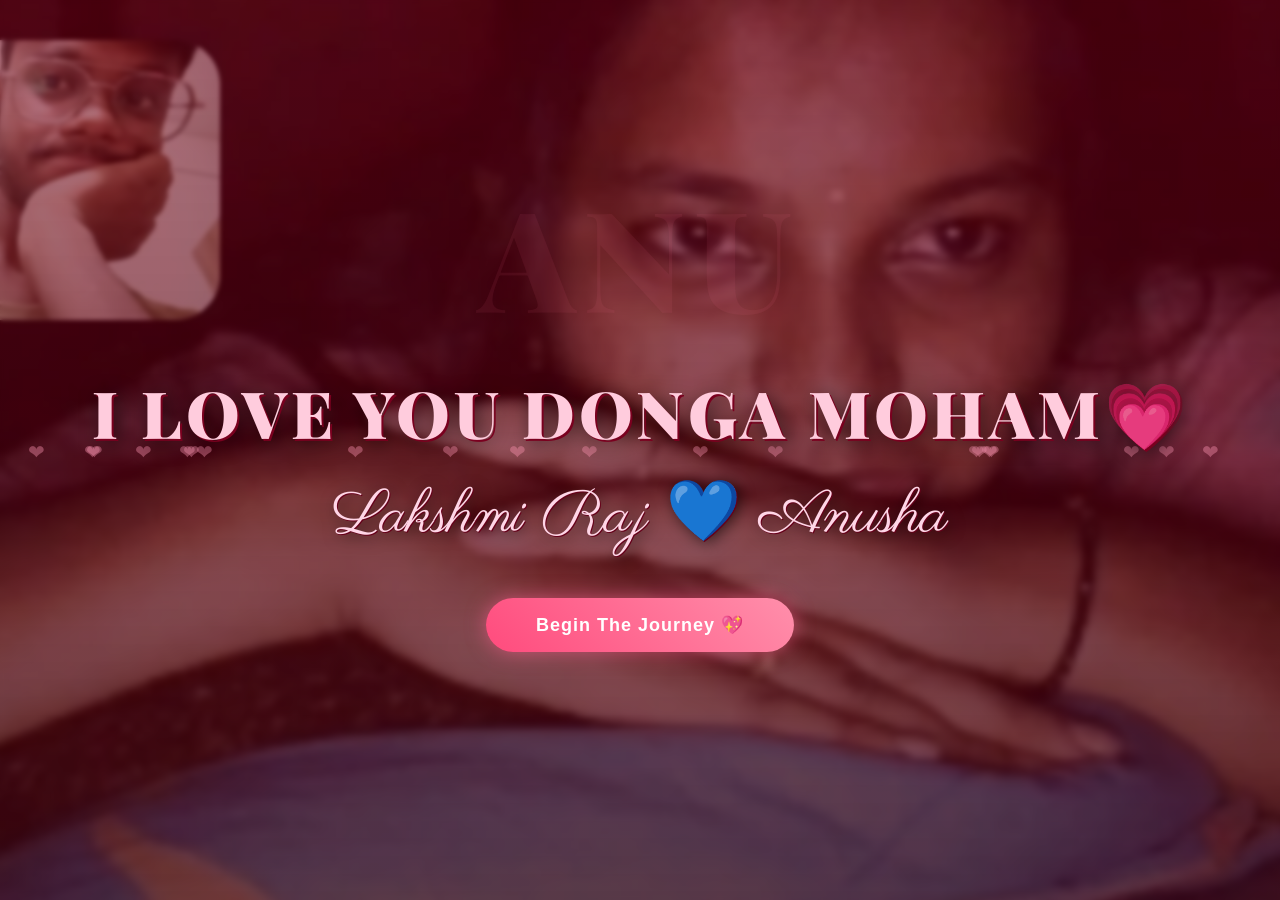
<file: index.html>
<!DOCTYPE html>
<html>
<head>
<title>Anusha & Lakshmi Raj ❤️</title>
<link rel="icon" href="data:image/svg+xml,<svg xmlns=%22http://www.w3.org/2000/svg%22 viewBox=%220 0 100 100%22><text y=%22.9em%22 font-size=%2290%22>💙</text></svg>" />
<link href="https://fonts.googleapis.com/css2?family=Cormorant+Garamond:wght@600;700&family=Parisienne&family=Playfair+Display:wght@700;900&display=swap" rel="stylesheet">

<style>

body{
    margin:0;
    padding:0;
    background:url("first.jpeg") center/cover no-repeat;
    height:100vh;
    display:flex;
    justify-content:center;
    align-items:center;
    text-align:center;
    font-family:'Playfair Display', serif;
    overflow:hidden;
    position:relative;
    color:white;
}

/* Romantic dark red overlay */
body::before{
    content:"";
    position:absolute;
    inset:0;
    background:linear-gradient(
        rgba(120,0,20,0.55),
        rgba(60,0,10,0.75)
    );
    backdrop-filter: blur(2px);
    -webkit-backdrop-filter: blur(2px);
    z-index:0;
}

/* Floating hearts animation */
.heart{
    position:absolute;
    color:rgba(255,150,180,0.4);
    font-size:20px;
    animation: floatUp 10s linear infinite;
}

@keyframes floatUp{
    0%{ transform:translateY(100vh) scale(0.5); opacity:0; }
    50%{ opacity:1; }
    100%{ transform:translateY(-10vh) scale(1.2); opacity:0; }
}

/* Big background retro text */
.background-title{
    position:absolute;
    top:18%;
    left:50%;
    transform:translateX(-50%);
    font-size:140px;
    font-weight: 900;
    color:rgba(255,120,150,0.08);
    letter-spacing:10px;
    z-index:1;
}

/* Main content */
.container{
    position:relative;
    z-index:2;
    top:60px; /* lower the main text without moving the background title */
    animation: fadeIn 2s ease forwards;
}

@keyframes fadeIn{
    from{ opacity:0; transform:translateY(30px); }
    to{ opacity:1; transform:translateY(0); }
}

/* Main Title */
.main-title{
    font-size:65px;
    font-weight:900;
    letter-spacing:4px;
    color:#ffccdd;
    text-shadow:
        2px 2px 0 #7a001f,
        4px 4px 20px rgba(0,0,0,0.6);
    margin-bottom:20px;
}

/* Names in romantic script */
.names{
    font-family:'Parisienne', cursive;
    font-size:60px;
    color:#ffd6e7;
    text-shadow:
        1px 1px 0 #66001a,
        3px 3px 15px rgba(0,0,0,0.6);
    margin-bottom:40px;
}

/* Animated glowing button */
button{
    padding:16px 50px;
    font-size:18px;
    border-radius:50px;
    border:none;
    cursor:pointer;
    background:linear-gradient(45deg,#ff4b7d,#ff8fab);
    color:white;
    font-weight:700;
    letter-spacing:1px;
    box-shadow:0 0 20px rgba(255,100,150,0.6);
    transition:0.4s ease;
}

button:hover{
    transform:translateY(-5px) scale(1.05);
    box-shadow:0 0 35px rgba(255,100,150,1);
}

/* Soft button entry animation */
button{
    animation: glowPulse 2s infinite alternate;
}

@keyframes glowPulse{
    from{ box-shadow:0 0 15px rgba(255,100,150,0.5); }
    to{ box-shadow:0 0 40px rgba(255,100,150,1); }
}

</style>
</head>

<body>

<!-- Floating Hearts -->
<script>
for(let i=0;i<20;i++){
    let heart=document.createElement("div");
    heart.innerHTML="❤";
    heart.className="heart";
    heart.style.left=Math.random()*100+"vw";
    heart.style.animationDuration=(6+Math.random()*6)+"s";
    document.body.appendChild(heart);
}
</script>

<div class="background-title">
    ANU
</div>

<div class="container">

    <div class="main-title">
        I LOVE YOU DONGA MOHAM💗
    </div>

    <div class="names">
        Lakshmi Raj 💙 Anusha
    </div>

    <button onclick="window.location.href='page2.html'">
        Begin The Journey 💖
    </button>

</div>

</body>
</html>
</file>
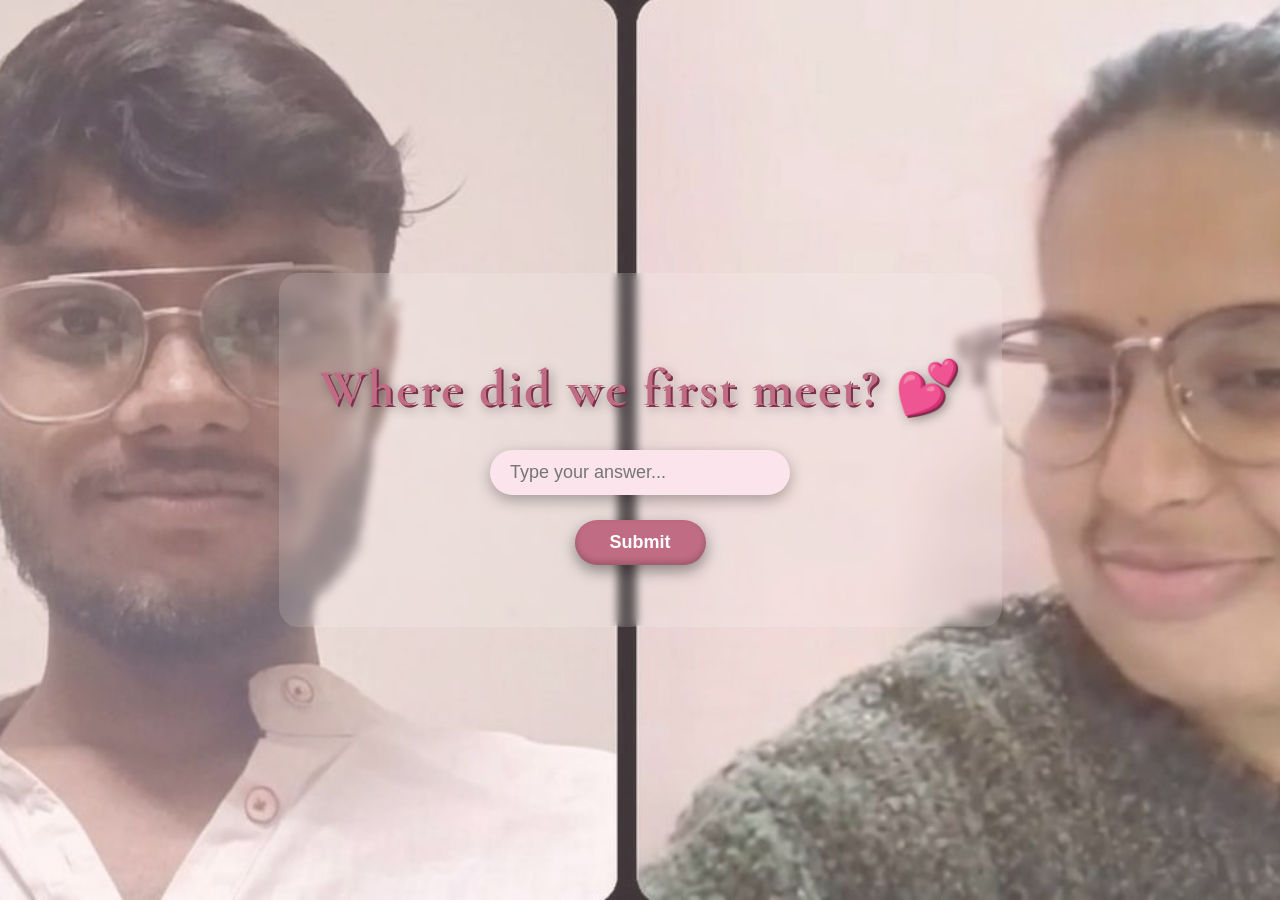
<file: page2.html>
<!DOCTYPE html>
<html>
<head>
    <title>Anusha & Lakshmi Raj ❤️</title>
    <link rel="icon" href="data:image/svg+xml,<svg xmlns=%22http://www.w3.org/2000/svg%22 viewBox=%220 0 100 100%22><text y=%22.9em%22 font-size=%2290%22>💙</text></svg>" />
    <!-- Retro Fonts -->
    <link href="https://fonts.googleapis.com/css2?family=Cormorant+Garamond:wght@600;700&family=Parisienne&display=swap" rel="stylesheet">

    <style>

        body{
            margin:0;
            padding:0;
            background-image:url("second.jpeg"); /* your 2nd page background */
            background-size:cover;
            background-position:center;
            height:100vh;
            display:flex;
            justify-content:center;
            align-items:center;
            text-align:center;
            font-family:'Cormorant Garamond', serif;
            position:relative;
            overflow:hidden;
        }

        /* Soft vintage pink overlay */
        body::before{
            content:"";
            position:absolute;
            width:100%;
            height:100%;
            background:rgba(255, 215, 225, 0.25);
            top:0;
            left:0;
        }

        .container{
            position:relative;
            z-index:2;
            padding:40px;
            background:rgba(255,255,255,0.15);
            backdrop-filter:blur(4px);
            border-radius:20px;
        }

        /* Retro Pink Heading */
        h2{
            font-size:52px;
            color:#c06c84;   /* dusty retro pink */
            letter-spacing:2px;
            margin-bottom:30px;

            text-shadow:
                2px 2px 0 #7a2f4b,
                4px 4px 12px rgba(0,0,0,0.4);
        }

        /* Input Styling */
        input{
            padding:12px 20px;
            width:260px;
            border-radius:30px;
            border:none;
            font-size:18px;
            background:#fce4ec;
            color:#7a2f4b;
            outline:none;
            box-shadow:0 5px 15px rgba(0,0,0,0.3);
            margin-bottom:25px;
        }

        /* Retro Pink Button */
        button{
            padding:12px 35px;
            border-radius:40px;
            border:none;
            font-size:18px;
            background:#c06c84;
            color:white;
            font-weight:600;
            box-shadow:
                0 6px 15px rgba(0,0,0,0.4),
                inset 0 -3px 6px rgba(0,0,0,0.2);
            transition:0.3s;
            cursor:pointer;
        }

        button:hover{
            background:#a14e6a;
            transform:translateY(-3px);
        }

        #result{
            margin-top:20px;
            font-size:22px;
            color:#7a2f4b;
        }

    </style>
</head>

<body>

<div class="container">
    <h2>Where did we first meet? 💕</h2>

    <input type="text" id="answer" placeholder="Type your answer...">
    <br>

    <button onclick="checkAnswer()">Submit</button>

    <p id="result"></p>
</div>

<script>

function checkAnswer(){
    let ans = document.getElementById("answer").value.toLowerCase();

    const validAnswers = [
        "free fire",
        "Free Fire",
        "freefire",
        "FreeFire",
        "ff",
        "FF",
        "Freefire"
    ];

    if (validAnswers.some(a => ans.includes(a))){   // true if any of these strings appears in the typed answer
        window.location.href = "page3.html";
    } else {
        document.getElementById("result").innerText =
        "Osey idhi kuda gurthulekapote enduke donga moham dana😒 ";
    }
}

</script>

<style>
    body {
        background-image: url("second.jpeg");
    }
    </style>
</body>
</html>
</file>
